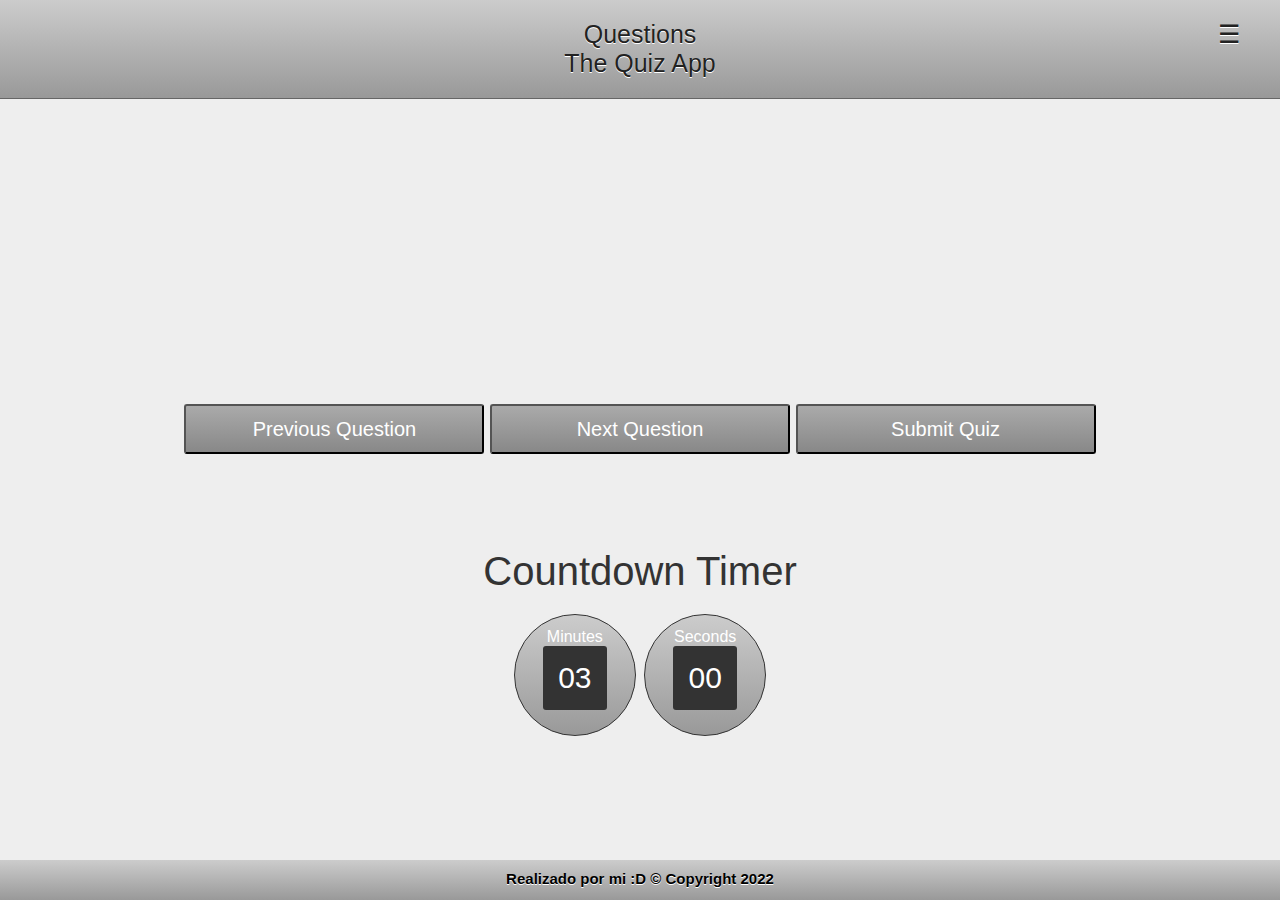
<file: index.html>
<!DOCTYPE html>
<html>
    <head>
        <meta name="viewport" content="user-scalable=no, width=device-width"/>
        <meta charset="UTF-8">
        
        <link rel="stylesheet" type="text/css" href="css/app.css">
        <script type="text/javascript" src="json/questions.json"></script>

        <title>Question Time</title>
        <body>
            <div id="header">
                <h1><span id="quizLength"></span> Questions<br>The Quiz App</h1> 
                <span id="menu"></span>
                <div id="menubox" style="display: none;">
                    <br><a href="add_questions.html" alt="add questions" title="add
                        questions"> Add Questions </a><br><br>
                    <a href="remove_questions.html" alt="remove questions" title="remove
                        questions"> Drop Questions </a>
                    <span id="menudismiss"> X </span>
                </div>
            </div>

            <div class="quiz-wrapper">
                <div id="quiz"></div>
            </div>

            <button id="previous"><p>Previous Question</p></button>
            <button id="next"><p>Next Question</p></button>
            <button id="submit"><p>Submit Quiz</p></button>

            <div id="results"></div>
            <button id="tryAgain"><p>Try Again</p></button>

            <h2>Countdown Timer</h2>
            <div id="clockdiv">
                <div>
                    <div class="smalltext">Minutes</div>
                    <span class="minutes"></span>
                    </div>
                    <div>
                        <div class="smalltext">Seconds</div>
                        <span class="seconds"></span>
                 </div>
            </div>

            <div id="footer">
                <h5>Realizado por mi :D &copy Copyright 2022</h5>
            </div>
            <script src="js/app.js"></script>
            <script src="js/countdown.js"></script>
            <script src='js/menu.js'></script>

        </body>
</html>
</file>
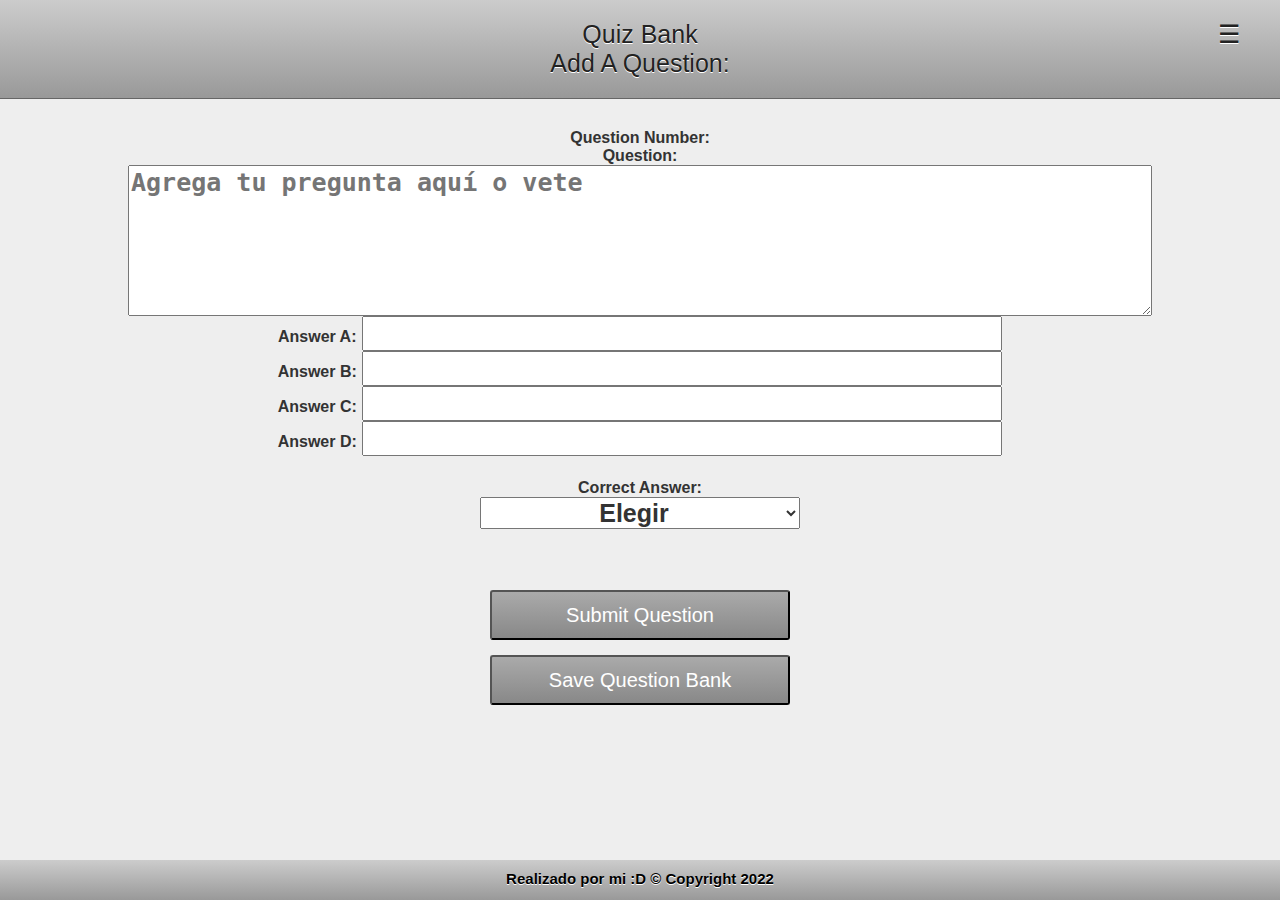
<file: add_questions.html>
<html>
  <head>

    <title>Quiz Bank Editor</title>
    <meta name="viewport" content="width=device-width, initial-scale=1" />
    <link rel="stylesheet" type="text/css" media="screen" href="css/app.css" />
    <script type="text/javascript" src="json/questions.json"></script>
  </head>

  <body>
    <div id="header">

      <h1>Quiz Bank<br />Add A Question: <span id="qCount"></span></h1>
      <span id="menu"></span>

      <div id="menubox" style="display: none;">
        <br><a href="index.html" alt="back to quiz" title="back to quiz"> Back to Quiz </a><br><br>

        <a href="remove_questions.html" alt="remove questions" title="remove questions"> Drop Questions </a>
        <span id="menudismiss"> X </span>
      </div>

    </div>
    <div class="quiz-wrapper">
      <form id="addQuestion" onsubmit="submitForm(event)">
        <label class="formLabel">Question Number:</label><br />
        <label class="formLabel">Question:</label><br />
        <textarea
          maxlength="200"
          cols="50"
          rows="5"
          class="formArea"
          placeholder="Agrega tu pregunta aquí o vete"
          id="q"
          name="q"
          required
        ></textarea
        ><br />
        <label class="formLabel">Answer A:</label>
        <input
          type="text"
          maxlength="100"
          size="100"
          class="formInput"
          id="a"
          name="a"
          required
        /><br />
        <label class="formLabel">Answer B:</label>
        <input
          type="text"
          maxlength="100"
          size="100"
          class="formInput"
          id="b"
          name="b"
          required
        /><br />
        <label class="formLabel">Answer C:</label>
        <input
          type="text"
          maxlength="100"
          size="100"
          class="formInput"
          id="c"
          name="c"
          required
        /><br />
        <label class="formLabel">Answer D:</label>
        <input
          type="text"
          maxlength="100"
          size="100"
          class="formInput"
          id="d"
          name="d"
          required
        /><br /> <br>
        <label class="formLabel">Correct Answer:</label><br />
        <select id="ca" name="ca" class="formSelect" required>
          <option value="" selected disabled>Elegir</option>
          <option value="a">- A -</option>
          <option value="b">- B -</option>
          <option value="c">- C -</option>
          <option value="d">- D -</option></select
        ><br /><br /> <br>
        <button id="submitQuestion"><p>Submit Question</p></button
        ><br />
        <button id="saveQuestionBank"><p>Save Question Bank</p></button>
        <br /><br /><br />
      </form>
    </div>
    <div id="footer">
      <h5>Realizado por mi :D &copy Copyright 2022</h5>
    </div>

    
    <script src="js/addquestions.js"></script>
    <script src='js/menu.js'></script>

  </body>
</html>
</file>
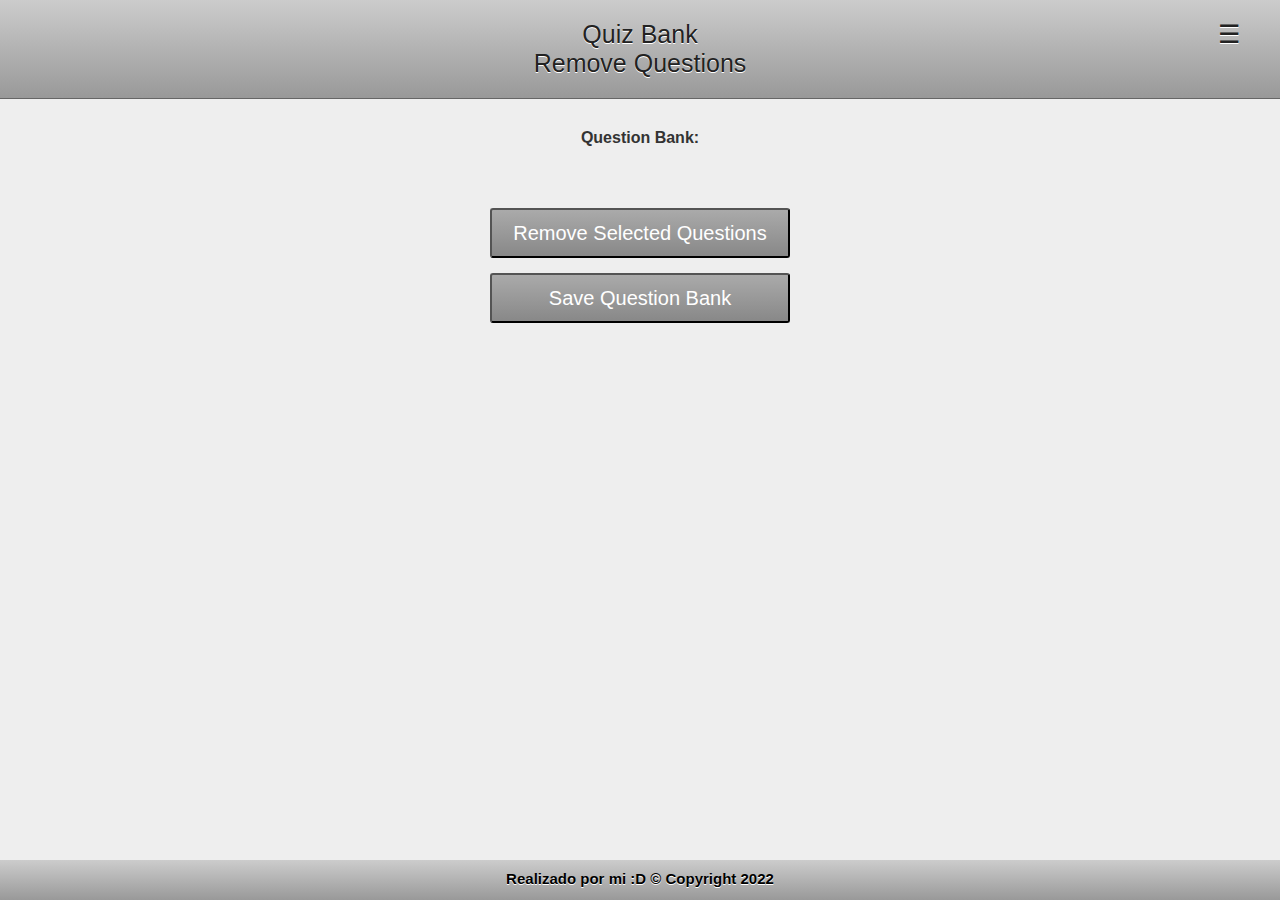
<file: remove_questions.html>
<html>
  <head>
    <title>Quiz Bank Editor</title>
    <meta charset="UTF-8" />
    <meta name="viewport" content="width=device-width, initial-scale=1" />
    <link rel="stylesheet" type="text/css" media="screen" href="css/app.css" />
    <script type="text/javascript" src="json/questions.json"></script>
  </head>
  <body>
    <div id="header">
      <h1>Quiz Bank<br />Remove Questions</h1>
      <span id="menu"></span>
      <div id="menubox" style="display: none;">
        <br><a href="index.html" alt="back to quiz" title="back to quiz"> Back
        to Quiz </a><br><br>
        <a href="add_questions.html" alt="add questions" title="add
        questions"> Add Questions </a>
        <span id="menudismiss"> X </span>
      </div>
    </div>
    <div class="wrapper">

      <label class="formLabel">Question Bank:</label><br />
      <!-- Add all questions here with check boxes -->
      <div id="showQstn"></div>
      <br /><br />
      <button id="removeQuestions"><p>Remove Selected Questions</p></button
      ><br />
      <button id="saveQuestions"><p>Save Question Bank</p></button>

    </div>
    <div id="footer">
      <h5>Realizado por mi :D &copy Copyright 2022</h5>
    </div>

    <script src="js/removequestions.js"></script>
    <script src='js/menu.js'></script>
  </body>
</html>
</file>
<file: css/app.css>
body{
    margin: 0;
    padding: 0px;
    font-family: Arial;
    font-size: 20px;
    text-align: center;
    background-color: #eee;
    overflow-x: hidden;
    }
    #header{
        border-bottom: 1px solid #666;
        color: #222;
        display: block;
        padding: 10px 0;
        text-align: center;
        background-image: -webkit-gradient(linear, left top, left bottom,
        from(#ccc), to(#999));
    }
    #header h1{
        text-shadow: 0px 1px 0px #fff;
        font-weight: 300;
        margin: 0px;
        padding: 10px;
        font-size: 25px;
    }
    .question{
        font-size: 30px;
        margin: 0 5% 20px 5%;
    }
    .answers {
        margin-bottom: 20px;
        text-align: left;
        display: inline-block;
    }
    .answers label{
        display: block;
        margin-bottom: 10px;
}

button p{
    margin-top: -8px;
}


button{
    font-weight: 200;
    font-size: 20px;
    width: 300px;
    height: 50px;
    padding: 20px;
    cursor: pointer;
    border-radius: 3px;
    color: #fff;
    background-image: -webkit-gradient(linear, left top, left bottom,
    from(#aaa), to(#888));
    margin-top: 15px;
}

button:hover{
    background-image: -webkit-gradient(linear, left top, left bottom,
    from(#bbb), to(#999));
}



.quiz-wrapper{
    position: relative;
    height: 200px;
    margin: 30px 0 60px 0;
}

.rad_butn {
    transform: scale(200%);
    margin: 0 30px 0 -20px;
}

#results{
    margin-top: 15px;
    padding: 20px;
}

.slide{
    position: absolute;
    left: 0px;
    top: 0px;
    width: 100%;
    z-index: 1;
    opacity: 0;
    transition: opacity 0.5s;
}

.active-slide{
    opacity: 1;
    z-index: 2;
}

#footer {
    position: absolute;
    bottom:0;
    width:100%;
    height:40px;
    text-shadow: 0px 1px 0px #fff;
    background-image: -webkit-gradient(linear, left top, left bottom,
    from(#ccc), to(#999));
}

#footer h5{
    text-align: center;
    margin-top: 10px;
    font-size: 15px;
}

/* ================= COUNTDOWN TIMER =================== */
h2{
    color: #333;
    font-weight: 100;
    font-size: 40px;
    margin: 40px 0px 20px; 
    }
    #clockdiv{
        font-family: sans-serif;
        color: #fff;
        display: inline-block; 
        font-weight: 100;
        text-align: center;
        font-size: 30px;
}

#clockdiv > div{
    padding: 10px;
    border-radius: 100px; 
    background-image: -webkit-gradient(linear, left top, left bottom,
    from(#ccc), to(#999)); 
    display: inline-block; 
    border: solid 1px #333;
    width: 100px;
    height: 100px;
}

#clockdiv div > span{
    padding: 15px;
    border-radius: 3px;
    background: #333;
    display: inline-block;
}

.smalltext{
    padding-top: 3px;
    font-size: 16px;
}


/* =========================== FORM STYLES ======================= */

.formLabel{
    color: #333;
    font-size: 16px;
    font-weight: bold;
    width: 10%;
}

.formArea{
    color: #333;
    font-size: 25px;
    font-weight: bold;
    width: 80%;
}

.formInput{
    color: #333;
    font-size: 25px;
    font-weight: bold;
    width: 50%;
}

.formSelect{
    color: #333;
    font-size: 25px;
    font-weight: bold;
    width: 25%;
    text-align: center;
}

#showQstn {
    text-align: left;
    display: block;
    margin: 0 auto 0 auto;
    width: 420px;
}

#showQstn label:first-of-type{
    margin-left: 10px;
}


.chk_butn {
    transform: scale(200%);
    margin: 10px 30px 5px -20px;
}

.wrapper{
    position: relative;
    margin: 30px 0 20px 0;
}


#footer2 {
    position: relative;
    bottom:0;
    width:100%;
    height:40px;
    text-shadow: 0px 1px 0px #fff;
    background-image: -webkit-gradient(linear, left top, left bottom,
    from(#ccc), to(#999));
}


#footer2 h5{
    text-align: center;
    padding-top: 10px;
    font-size: 15px;
}

/*------------------------- MENU ----------------*/

#menu {
    position: absolute;
    top: 10px;
    right: 30px;
}


#menu:hover{
    background-color: rgba(255,255,255,0.5);
    font-weight: bold;
}


#menubox {
    position: absolute;
    background-image: -webkit-gradient(linear, left top, left bottom,
    from(#ccc), to(#999));
    padding: 20px;
    border: solid 1px #333;
    width: 80vw;
    margin: 50px 0 0 7vw;
    height: 200px;
    z-index: 10;
    font-size: 1.7em;
}


#menubox a {
    color: #333;
    text-shadow: 0px 1px 0px #fff;
    text-decoration: none;
}


#menubox a:hover{
    background-color: rgba(255,255,255,0.5);
}

#menubox #menudismiss{
    position: absolute;
    top: 10px;
    right: 15px;
    color: rgb(102, 100, 100);
}


#menubox #menudismiss:hover{
    position: absolute;
    top: 10px;
    right: 15px;
    background-color: rgba(255,255,255,0.5);
    font-weight: bold;
}
</file>
